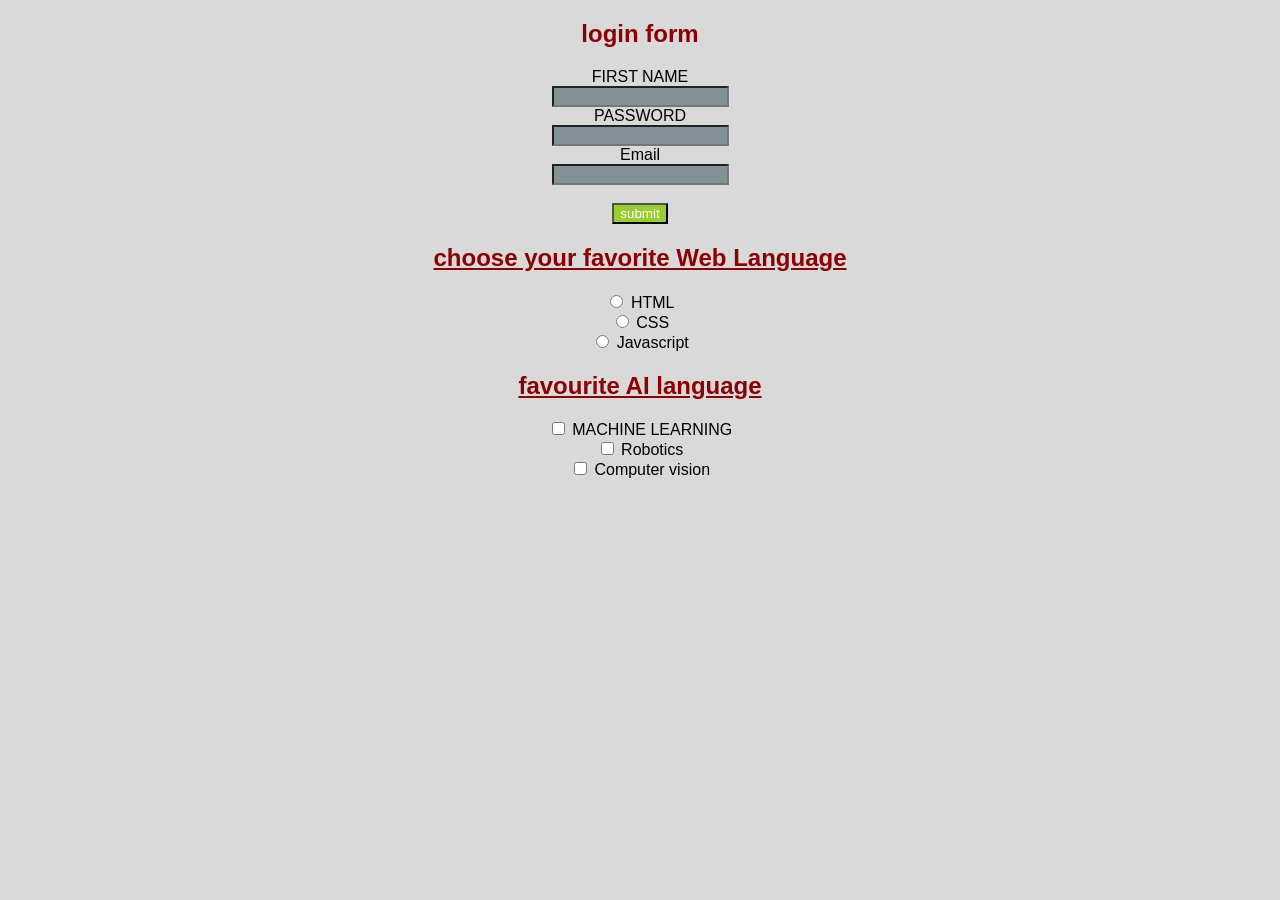
<file: index.html>
<!DOCTYPE html>
<html lang="en">
<head>
    <meta charset="UTF-8">
    <meta name="viewport" content="width=device-width, initial-scale=1.0">
    <title>Login page </title> 
    <meta http-equiv="refresh"content=3>
    <link rel="stylesheet" href="page4.css">
</head>
<body style="text-align: center;">
<h2 >login form</h2>
<form action="page2.html" method="post">
<label>FIRST NAME</label><br>
  <input type="text"><br>
  <label>PASSWORD</label><br>
  <input type="password" name="password"><br>
  <label>Email</label><br>
  <input type="email" >
  <br>
  <br>
  <input type="submit" value="submit" style="color: white;background-color: yellowgreen" ; >
</form>
    

<p><u><h2>choose your favorite Web Language</h2></u></p>
<form>
  <input type="radio" name="fav_language" value="HTML">
  <label for="html">HTML</label><br>
    <input type="radio" name="fav_language" value="HTML">
  <label for="html">CSS</label><br>
    <input type="radio" name="fav_language" value="HTML">
  <label for="html">Javascript</label><br>

  
</form>
<p><u><h2>favourite AI language</h2></u></p>

<form>
<input type="checkbox" value="MACHINE">
<label>MACHINE LEARNING</label><br>
<input type="checkbox" value="MACHINE">
<label>Robotics</label><br>
<input type="checkbox" value="MACHINE">
<label>Computer vision </label><br>
    </form>
     
    

    



</body>
</file>
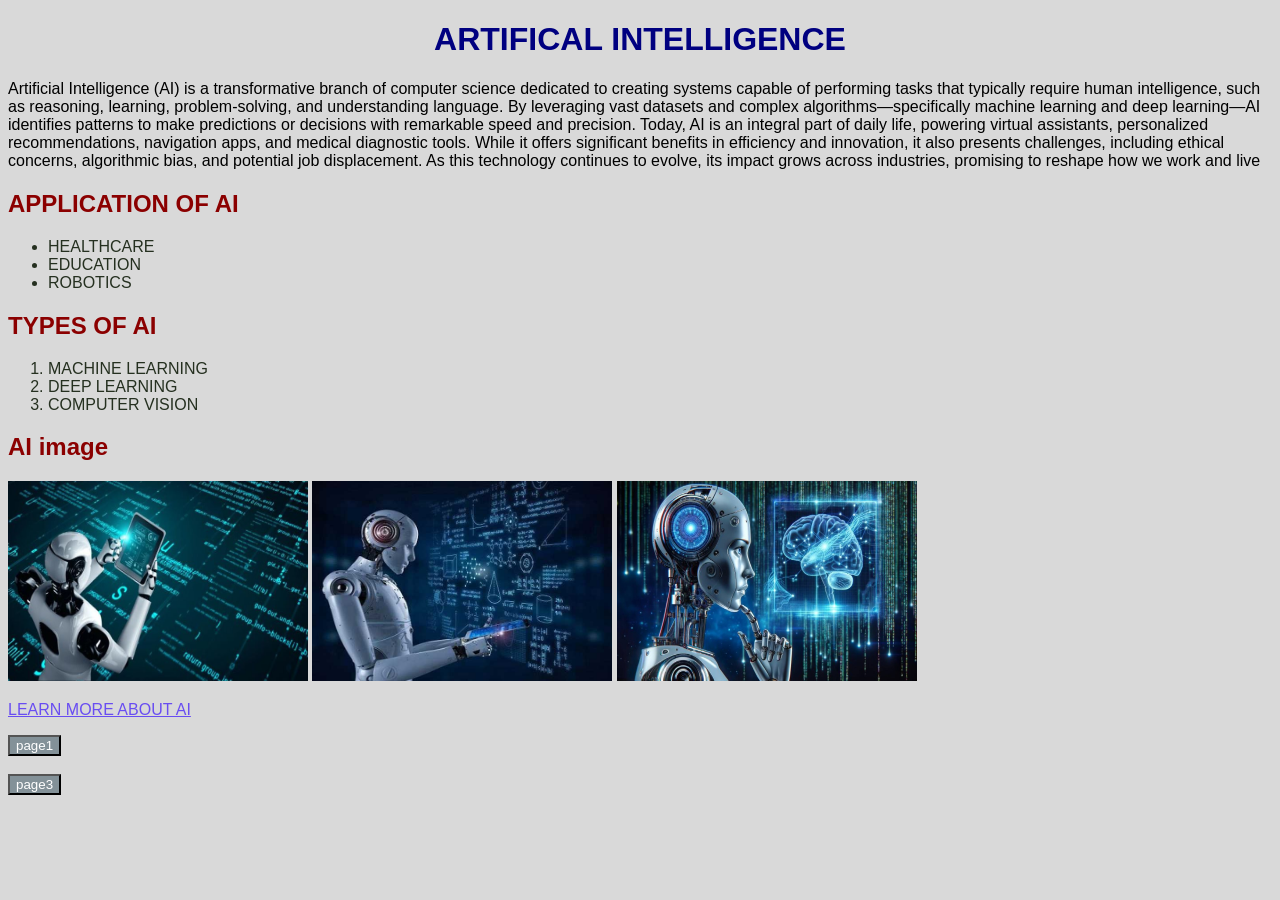
<file: page2.html>
<!DOCTYPE html>
<html lang="en">
<head>
    <meta charset="UTF-8">
    <meta name="viewport" content="width=device-width, initial-scale=1.0">
    <title>About AI</title>
     <link rel="stylesheet" href="page4.css">
</head>
<body class="page2">
    <h1>ARTIFICAL INTELLIGENCE</h1>
    <P> 
Artificial Intelligence (AI) is a transformative branch of computer science dedicated to creating systems capable of performing tasks that typically require human intelligence, such as reasoning, learning, problem-solving, and understanding language. By leveraging vast datasets and complex algorithms—specifically machine learning and deep learning—AI identifies patterns to make predictions or decisions with remarkable speed and precision. Today, AI is an integral part of daily life, powering virtual assistants, personalized recommendations, navigation apps, and medical diagnostic tools. While it offers significant benefits in efficiency and innovation, it also presents challenges, including ethical concerns, algorithmic bias, and potential job displacement. As this technology continues to evolve, its impact grows across industries, promising to reshape how we work and live</p>
<h2>APPLICATION OF AI </h2>
<UL>
<li>HEALTHCARE</Li>
<li>EDUCATION</li>
<li>ROBOTICS</li>
</UL>
<H2>TYPES OF AI</H2>
<OL>
    <LI>MACHINE LEARNING</LI>
    <li>DEEP LEARNING</li>
    <LI>COMPUTER VISION</LI>
</OL>
 
<H2>AI image</H2>
<img src="AI IMAGE.jpg"width="400"height=250>
<img src="AI IMAGE 2.jpeg"width400 height="250">
<IMG src="AI IMAGE 3.jpg"width400 height="250">
<P>
    
<a href="https://www.oracle.com/middleeast-ar/artificial-intelligence/what-is-ai/" target="_blank">LEARN MORE ABOUT AI
</P>
<form action="index.html" method="post">
    <input type="submit" value="page1"  >
    </form>
    <br>
    <form action="page3.html" method="post">
    <input type="submit" value="page3"  >
    </form>
</body>


</html>
</file>
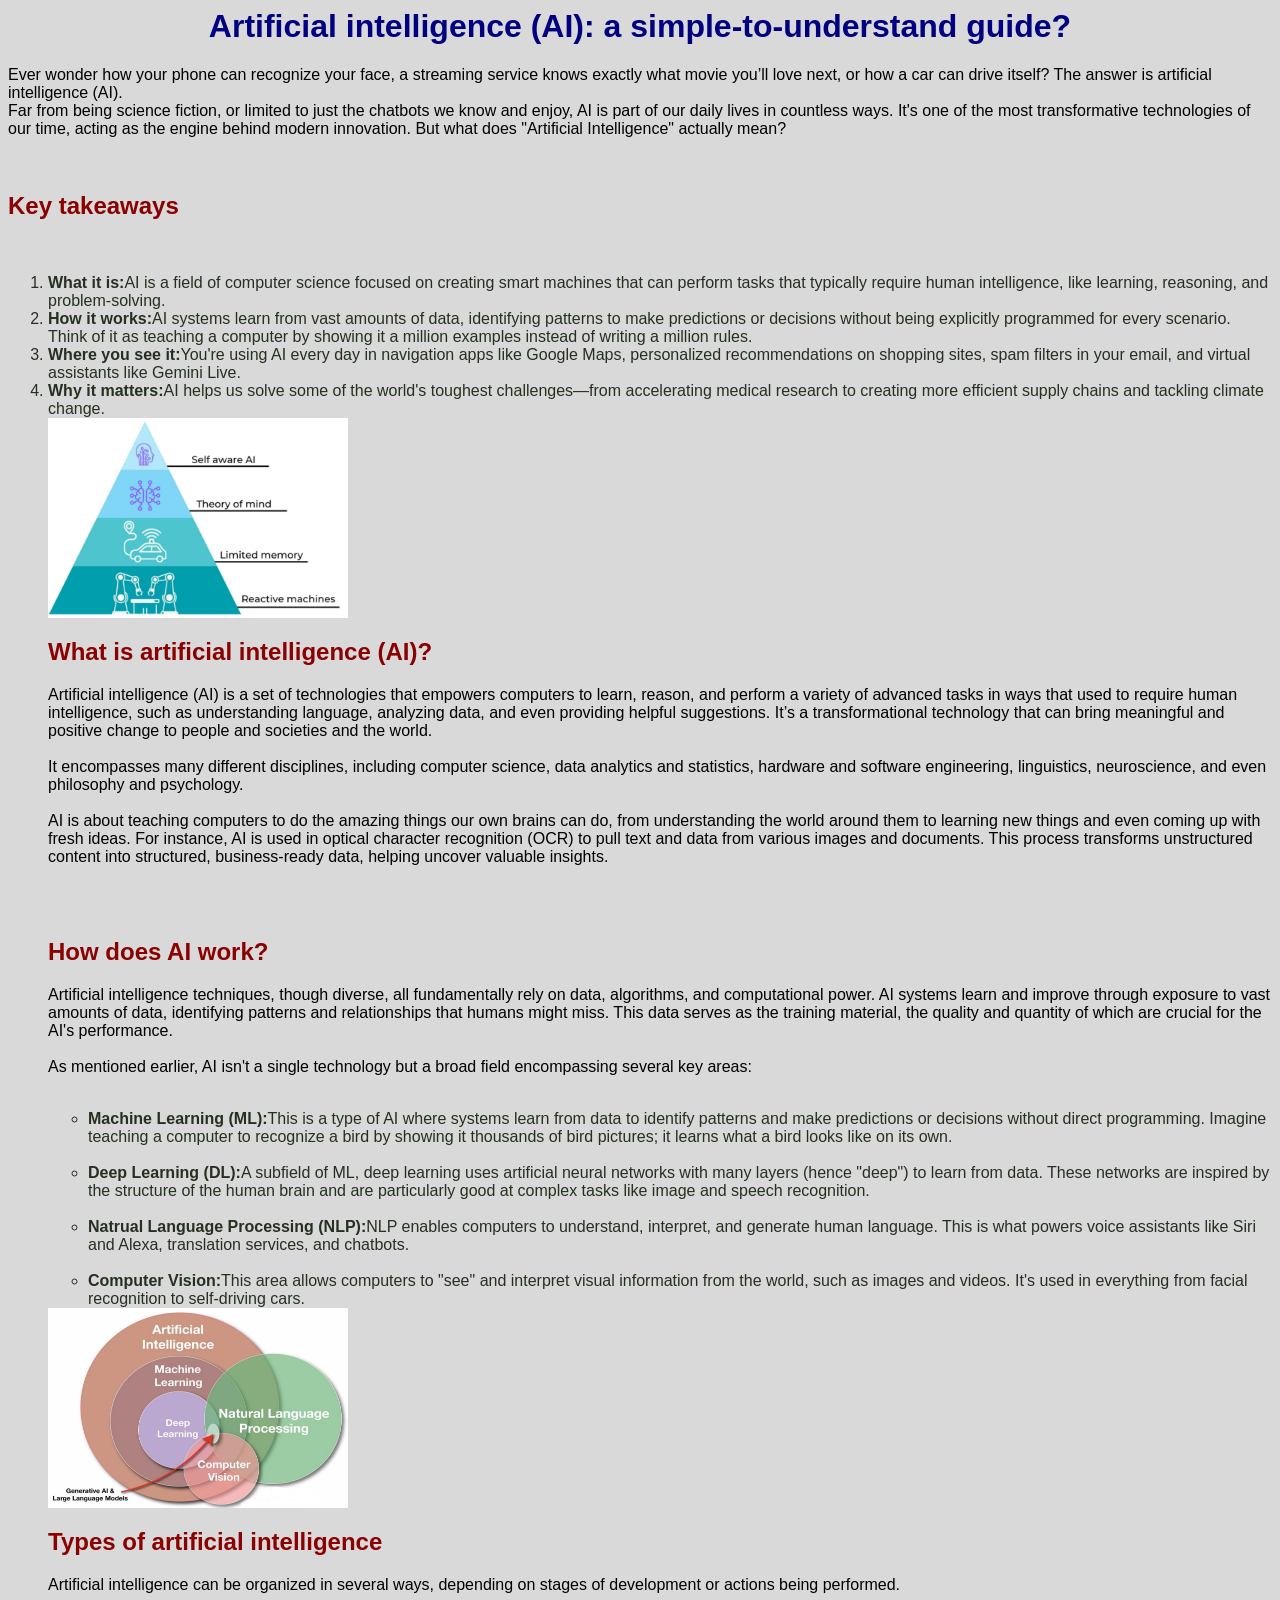
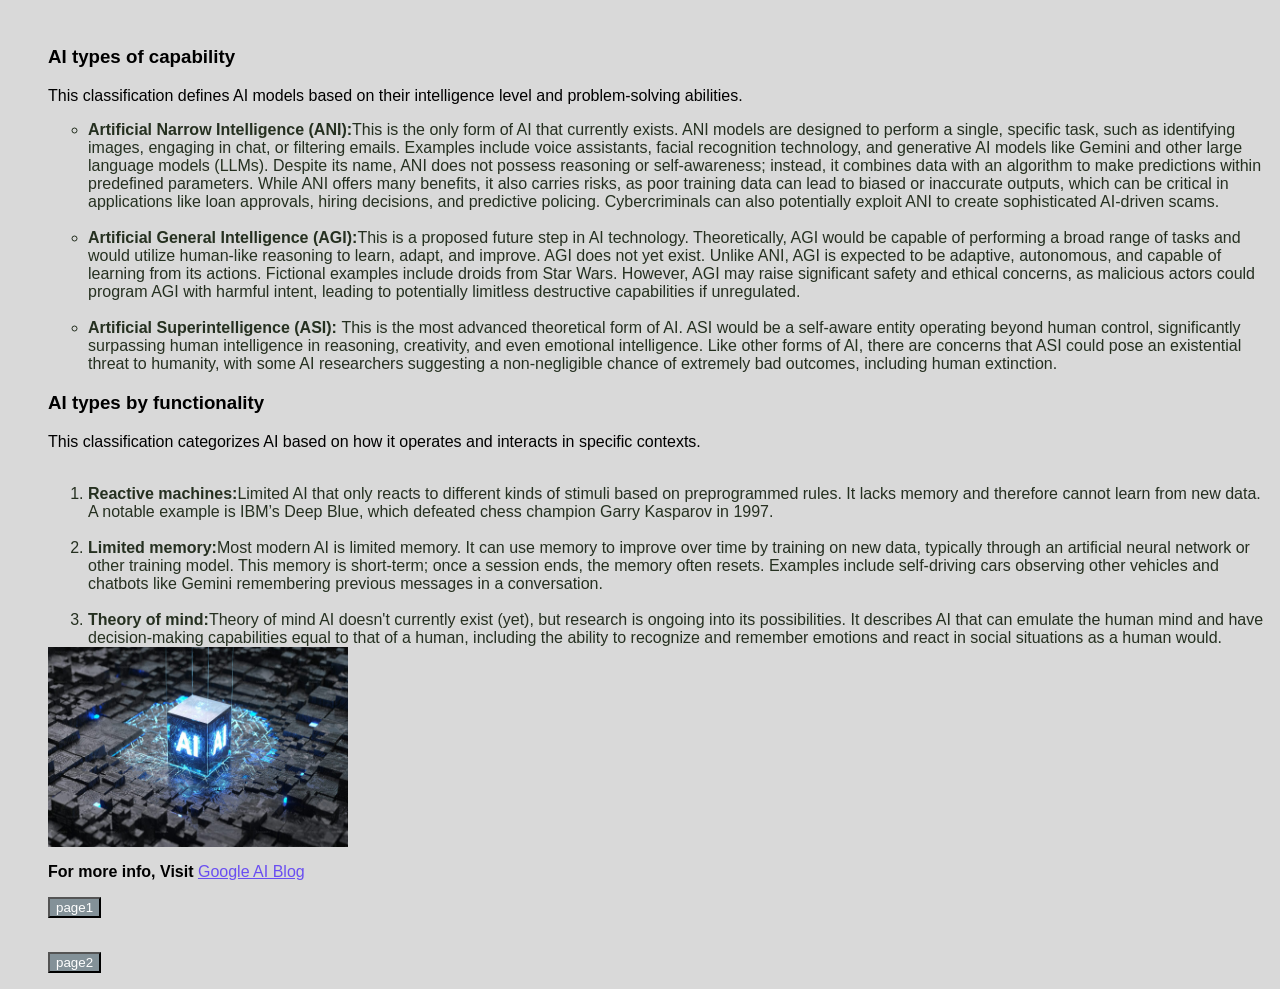
<file: page3.html>
</html><!DOCTYPE html>
<html> 
<head><link rel="stylesheet" href="page4.css">
  <body> 
  <h1> Artificial intelligence (AI): a simple-to-understand guide?</h1>
  <p>Ever wonder how your phone can recognize your face, a streaming service knows exactly what movie you’ll love next, or how a car can drive itself? The answer is artificial intelligence (AI).<br>
Far from being science fiction, or limited to just the chatbots we know and enjoy, AI is part of our daily lives in countless ways. It's one of the most transformative technologies of our time, acting as the engine behind modern innovation. But what does "Artificial Intelligence" actually mean?</p>
<br> <h2>Key takeaways</h2><br>
<ol><li><b>What it is:</b>AI is a field of computer science focused on creating smart machines that can perform tasks that typically require human intelligence, like learning, reasoning, and problem-solving.</li>
<li><b>How it works:</b>AI systems learn from vast amounts of data, identifying patterns to make predictions or decisions without being explicitly programmed for every scenario. Think of it as teaching a computer by showing it a million examples instead of writing a million rules.</li>
<li><b>Where you see it:</b>You're using AI every day in navigation apps like Google Maps, personalized recommendations on shopping sites, spam filters in your email, and virtual assistants like Gemini Live.</li>
<li><b>Why it matters:</b>AI helps us solve some of the world's toughest challenges—from accelerating medical research to creating more efficient supply chains and tackling climate change.</li>
<img src="AI IMG 2.jpeg" width="800" height="500">
<br><h2>What is artificial intelligence (AI)?</h2><p>Artificial intelligence (AI) is a set of technologies that empowers computers to learn, reason, and perform a variety of advanced tasks in ways that used to require human intelligence, such as understanding language, analyzing data, and even providing helpful suggestions. It’s a transformational technology that can bring meaningful and positive change to people and societies and the world.<br><br>

It encompasses many different disciplines, including computer science, data analytics and statistics, hardware and software engineering, linguistics, neuroscience, and even philosophy and psychology.<br><br>

AI is about teaching computers to do the amazing things our own brains can do, from understanding the world around them to learning new things and even coming up with fresh ideas. For instance, AI is used in optical character recognition (OCR) to pull text and data from various images and documents. This process transforms unstructured content into structured, business-ready data, helping uncover valuable insights.</p><br><br>
<h2>How does AI work?</h2><p>Artificial intelligence techniques, though diverse, all fundamentally rely on data, algorithms, and computational power. AI systems learn and improve through exposure to vast amounts of data, identifying patterns and relationships that humans might miss. This data serves as the training material, the quality and quantity of which are crucial for the AI's performance.<br><br>

As mentioned earlier, AI isn't a single technology but a broad field encompassing several key areas:</p><br>
<ul><li><b>Machine Learning (ML):</b>This is a type of AI where systems learn from data to identify patterns and make predictions or decisions without direct programming. Imagine teaching a computer to recognize a bird by showing it thousands of bird pictures; it learns what a bird looks like on its own.</li><br>
<li><b>Deep Learning (DL):</b>A subfield of ML, deep learning uses artificial neural networks with many layers (hence "deep") to learn from data. These networks are inspired by the structure of the human brain and are particularly good at complex tasks like image and speech recognition.</li><br>
<li><b>Natrual Language Processing (NLP):</b>NLP enables computers to understand, interpret, and generate human language. This is what powers voice assistants like Siri and Alexa, translation services, and chatbots.</li><br>
<li><b>Computer Vision:</b>This area allows computers to "see" and interpret visual information from the world, such as images and videos. It's used in everything from facial recognition to self-driving cars.</li></ul>
<img src="AI IMG.jpeg" width="800" height="500">
<h2>Types of artificial intelligence</h2><p>Artificial intelligence can be organized in several ways, depending on stages of development or actions being performed.</p><br>
<h3>AI types of capability</h3><p>This classification defines AI models based on their intelligence level and problem-solving abilities.</p>
<ul class="special-list">
<li><b>Artificial Narrow Intelligence (ANI):</b>This is the only form of AI that currently exists. ANI models are designed to perform a single, specific task, such as identifying images, engaging in chat, or filtering emails. Examples include voice assistants, facial recognition technology, and generative AI models like Gemini and other large language models (LLMs). Despite its name, ANI does not possess reasoning or self-awareness; instead, it combines data with an algorithm to make predictions within predefined parameters. While ANI offers many benefits, it also carries risks, as poor training data can lead to biased or inaccurate outputs, which can be critical in applications like loan approvals, hiring decisions, and predictive policing. Cybercriminals can also potentially exploit ANI to create sophisticated AI-driven scams. </li><br>
<li><b>Artificial General Intelligence (AGI):</b>This is a proposed future step in AI technology. Theoretically, AGI would be capable of performing a broad range of tasks and would utilize human-like reasoning to learn, adapt, and improve. AGI does not yet exist. Unlike ANI, AGI is expected to be adaptive, autonomous, and capable of learning from its actions. Fictional examples include droids from Star Wars. However, AGI may raise significant safety and ethical concerns, as malicious actors could program AGI with harmful intent, leading to potentially limitless destructive capabilities if unregulated.</li><br>
<li><b>Artificial Superintelligence (ASI): </b>This is the most advanced theoretical form of AI. ASI would be a self-aware entity operating beyond human control, significantly surpassing human intelligence in reasoning, creativity, and even emotional intelligence. Like other forms of AI, there are concerns that ASI could pose an existential threat to humanity, with some AI researchers suggesting a non-negligible chance of extremely bad outcomes, including human extinction.</li></ul>
<h3>AI types by functionality</h3><p>This classification categorizes AI based on how it operates and interacts in specific contexts.</p><br>
<ol class="roman-list"> <li><b>Reactive machines:</b>Limited AI that only reacts to different kinds of stimuli based on preprogrammed rules. It lacks memory and therefore cannot learn from new data. A notable example is IBM’s Deep Blue, which defeated chess champion Garry Kasparov in 1997.</li><br>
<li><b>Limited memory:</b>Most modern AI is limited memory. It can use memory to improve over time by training on new data, typically through an artificial neural network or other training model. This memory is short-term; once a session ends, the memory often resets. Examples include self-driving cars observing other vehicles and chatbots like Gemini remembering previous messages in a conversation.</li><br>
<li><b>Theory of mind:</b>Theory of mind AI doesn't currently exist (yet), but research is ongoing into its possibilities. It describes AI that can emulate the human mind and have decision-making capabilities equal to that of a human, including the ability to recognize and remember emotions and react in social situations as a human would.</li></ol>
<img src="AI IMG 3.jpeg" width="900" height="500"><br> <div class="content-section1"> <p><b>For more info, Visit</b> <a href="https://ai.google/blog/" target="_blank">Google AI Blog</a></p> </div>

<form action="index.html" method="post">
    <input type="submit" value="page1"  >
    </form>
    <br>
    <form action="page2.html" method="post">
    <input type="submit" value="page2"  >
    </form>

</body>
</head></html>
</file>
<file: page4.css>
body{
    
background-color: rgba(211, 211, 211, 0.848);
font-family: Arial, Helvetica, sans-serif;
}
h1{
    color: navy;
    text-align: center;
}
h2{
    color: darkred;
}
p{
    color: black;
}

li{
    color: rgba(9, 22, 4, 0.867);
}
img{
    width: 300px;
    height: 200px;
}
a{
    color: rgba(43, 0, 255, 0.644);
    
}
input{
    background-color: rgb(131, 145, 152);
    color: white;
}
</file>
